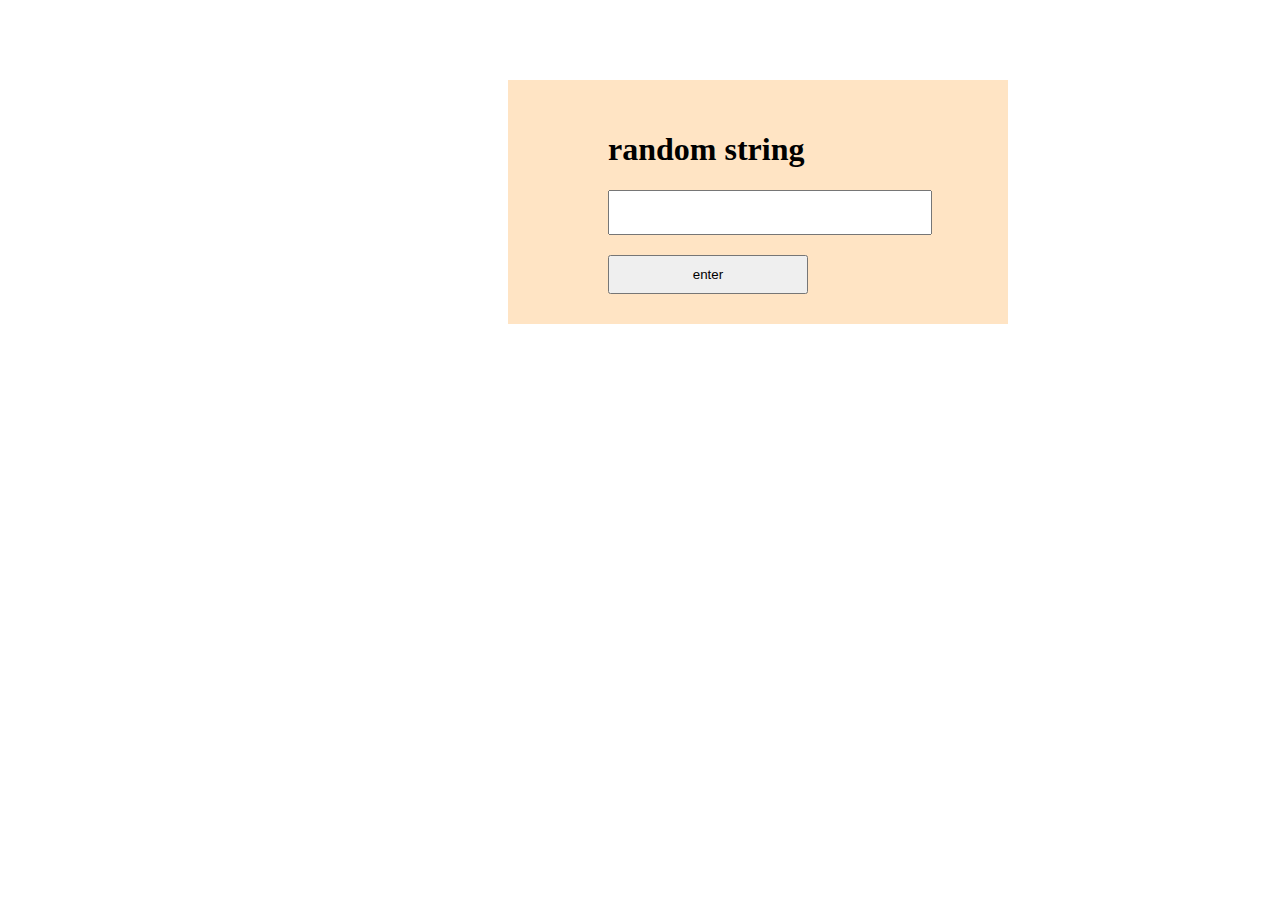
<file: project_exam/index.html>
<!DOCTYPE html>
<html lang="en">
<head>
    <meta charset="UTF-8">
    <meta name="viewport" content="width=device-width, initial-scale=1.0">
    <title>random string</title>
    <style>
        .container{
            margin-top: 80px;
            margin-left: 500px;
            align-items: center;
            background-color: bisque;
            width: 500px;
            justify-content: center;
            align-items: center;
        }
        .random{
           margin-left: 70px;
           padding: 30px;
        }
        button{
            padding: 10px;
            width: 200px;
            margin-top: 20px;
        }
        input{
            width: 300px;
            padding: 10px;
            font-size: 18px;

        }
    </style>
</head>
<body>
    
    <div class="container">
        <div class="random">
            <h1>random string</h1>
            <input type="text" id="str">
            <button id="random" onclick="randomstr()">enter</button>
        </div>
    </div>

</body>
 <script>
    function randomstr(){
        var value=prompt("Enter your string length",value);
        const char = 'ABCDEFGHIJKLMdNOPQRSTUVWXYZabcdefghijklmnopqrstuvwxyz'
        let result = ' ';
        for(let i=0; i < value; i++)
        {
            result += char.charAt(Math.floor(Math.random() * char.length));
        }
       document.getElementById("str").value = result;    
    }
</script> 
</html>
</file>
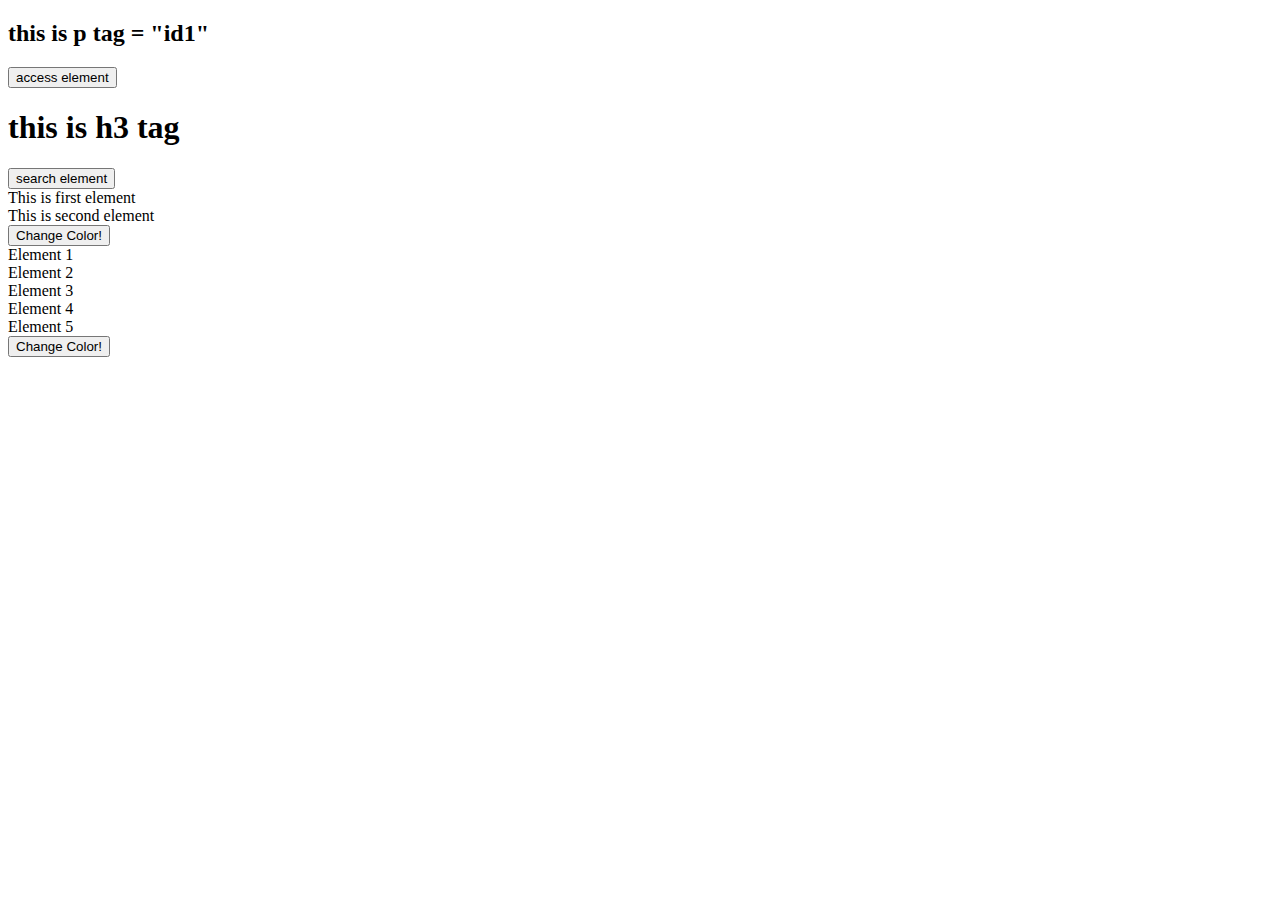
<file: DOM_METHOD/Dom.html>
<!DOCTYPE html>
<html lang="en">
<head>
    <meta charset="UTF-8">
    <meta name="viewport" content="width=device-width, initial-scale=1.0">
    <title>dom method</title>
</head>
<body>

    <!-- getElementById -->
   <h2 id="id1">this is p tag = "id1"</h2>
    <button onclick="findElement()">access element</button>

    <h1 id="index">this is h3 tag</h1>
    <button onclick="searchelement()">search element</button>


<!-- USING ALERT -->

<!-- <h4 id="id2">this is<strong>paragraph 1</strong></h4>
<div id="id3">
    <div class="column1">
        <p>this is column 1</p>
    </div>

    <div class="column2">
        <p>this is column 1</p>
    </div>
</div>

<button onclick="node1()">node 1 inner html</button>
<button onclick="node2()">node 2 inner html</button> -->


<!--  get element by tag name -->

 <div class="blue">This is first element</div>
 <div class="blue" >This is second element</div>
<button onclick="changeColor()">Change Color!</button>


<div>Element 1</div>
    <div>Element 2</div>
    <div>Element 3</div>
    <div>Element 4</div>
    <div>Element 5</div>
    <button onclick="changeColor()">Change Color!</button>
<script src="dom.js"></script>    
</body>
</html>
</file>
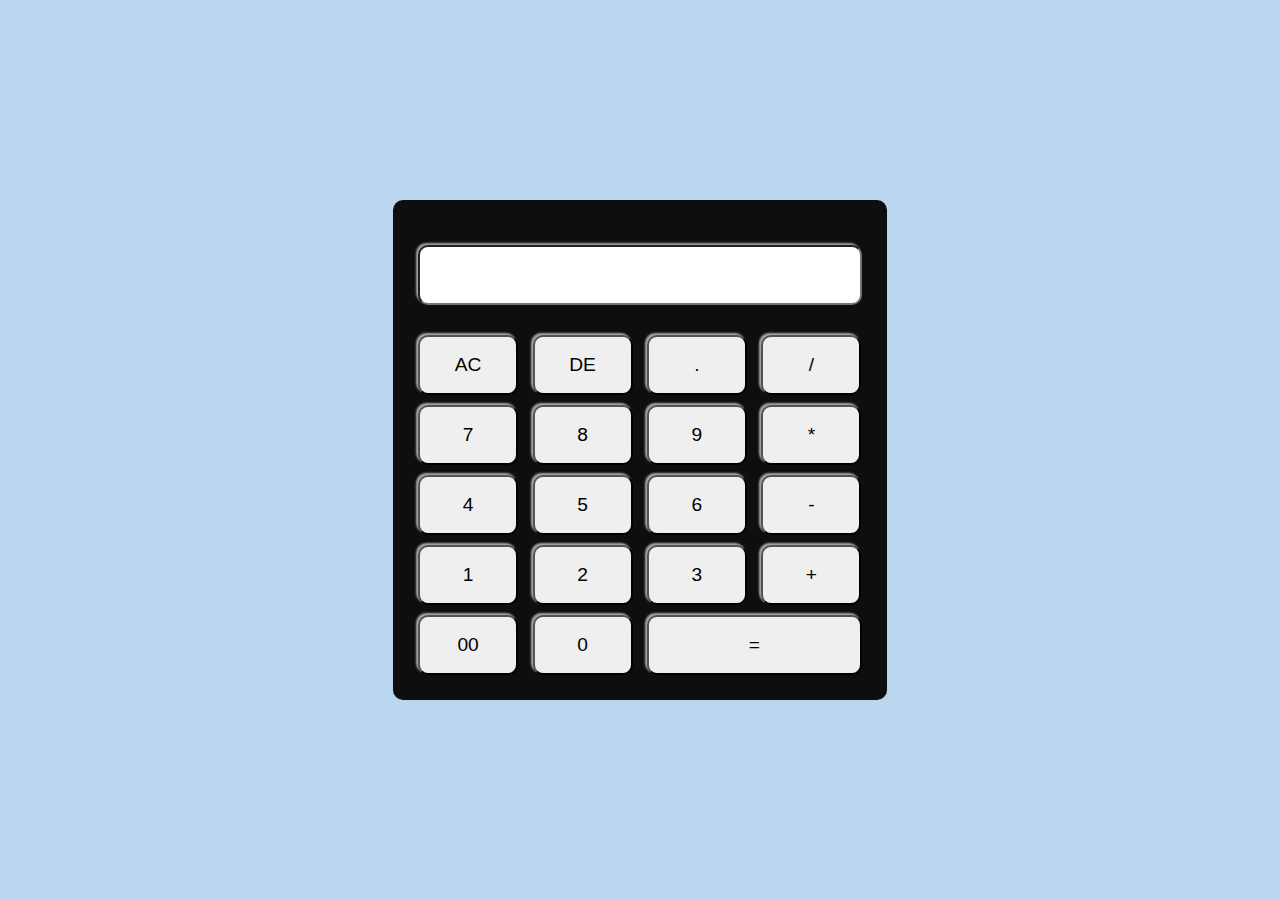
<file: PROJECT/calculator.html>
<!DOCTYPE html>
<html lang="en">
<head>
    <meta charset="UTF-8">
    <meta name="viewport" content="width=device-width, initial-scale=1.0">
    <title>Document</title>
    <link rel="stylesheet" href="calculator.css">
   
</head>
<body>
    
   <div class="container">
        <div class="calculator">
            <form>
                <div class="display">
                    <input type="text" id="hello" name="display">
                </div>
                <div>
                    <input type="button" value="AC" onclick="removeall()">
                    <input type="button" value="DE" onclick="delLast()">
                    <input type="button" value="." onclick="data('.')">
                    <input type="button" value="/" onclick="data('/')">
                </div>
                <div>
                    <input type="button" value="7" onclick="data('7')">
                    <input type="button" value="8" onclick="data('8')">
                    <input type="button" value="9" onclick="data('9')">
                    <input type="button" value="*" onclick="data('*')">
                </div>
                <div>
                    <input type="button" value="4" onclick="data('4')">
                    <input type="button" value="5" onclick="data('5')">
                    <input type="button" value="6" onclick="data('6')">
                    <input type="button" value="-" onclick="data('-')">
                </div>
                <div>
                    <input type="button" value="1" onclick="data('1')">
                    <input type="button" value="2" onclick="data('2')">
                    <input type="button" value="3" onclick="data('3')">
                    <input type="button" value="+" onclick="data('+')">
                </div>
                <div>
                    <input type="button" value="00" onclick="data('00')">
                    <input type="button" value="0" onclick="data('0')">
                    <input type="button" value="=" class="equal" onclick="caldata()">
                </div>
            </form>
        </div>
   </div>  
   <script src="calculator.js"></script>
</body>
</html>
</file>
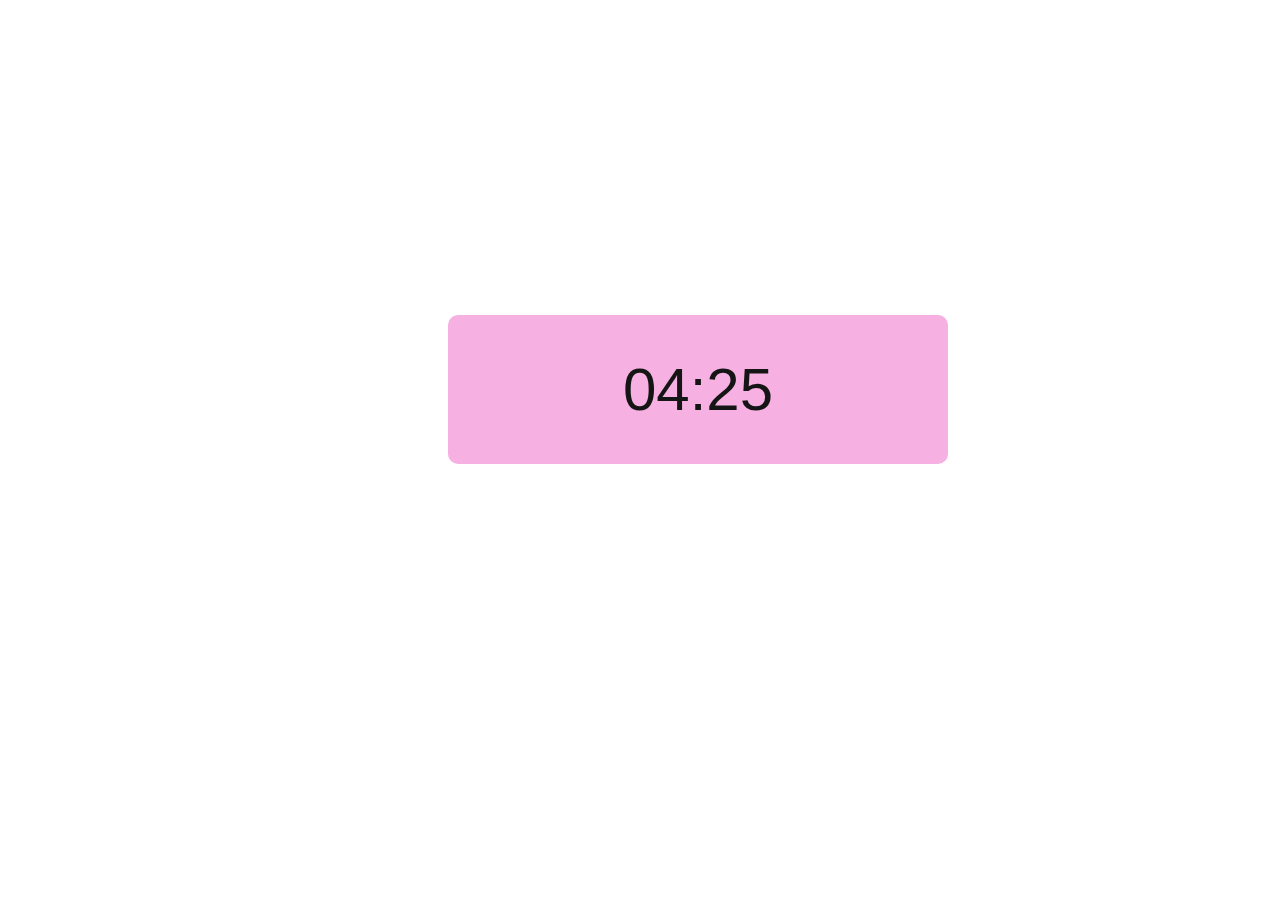
<file: PROJECT/clock.html>
<!DOCTYPE html>
<html lang="en">
<head>
    <meta charset="UTF-8">
    <meta name="viewport" content="width=device-width, initial-scale=1.0">
    <title>Digital Clock</title>
    <link rel="stylesheet" href="clock.css">
</head>
<body>
    <div class="container">
    <div id="clock" ></div>
    </div>


<script>
    function displayclock(){
    var d = new Date();
    var hours = String(d.getHours()).padStart(2,'0');
    var minutes = String(d.getMinutes()).padStart(2,'0');
    var second = String(d.getSeconds()).padStart(2,'0');
    var am_pm = String(d.AM);

    if (hours >= 12) {
        if (hours > 12){
            am_pm = "AM";
        }
        else if (hours == 0){
            am_pm = "PM";
        }
    }
    document.getElementById('clock').textContent = `${minutes}:${second}`
    document.getElementById('clock').textContent =`${AM}`
}

setInterval(displayclock,1000);
displayclock();
</script>
</body>
</html>
</file>
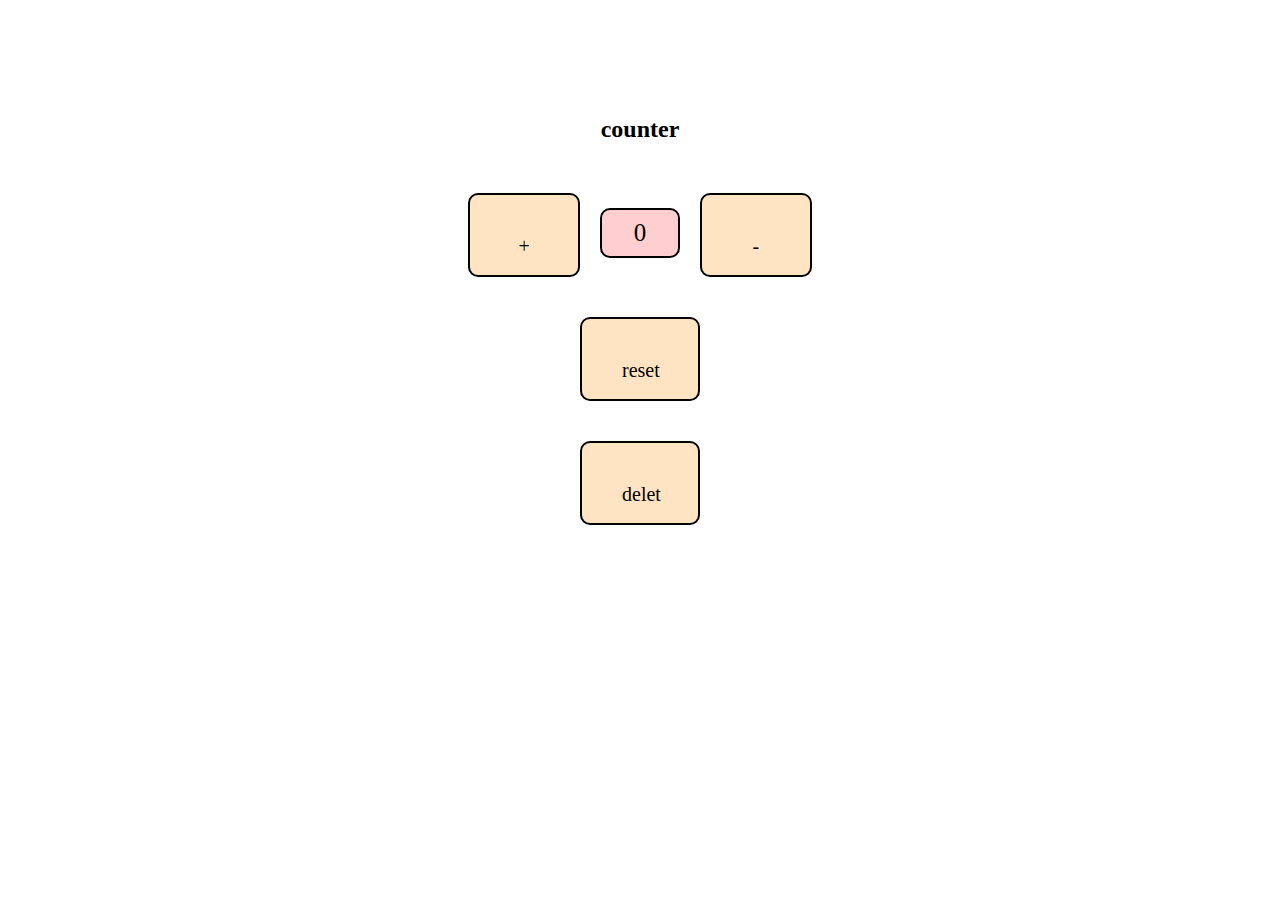
<file: PROJECT/counter.html>
<!DOCTYPE html>
<html lang="en">
<head>
    <meta charset="UTF-8">
    <meta name="viewport" content="width=device-width, initial-scale=1.0">
    <title>counter</title>
    <style>
    *{
    box-sizing: border-box;
    margin: 0px;
    padding: 0px;
    }

    .container{
        height: 70vh;
        width: 100vw;
        display: flex;
        justify-content: center;
        align-items: center;
        flex-direction: column;
    }

    .container h2{
        margin: 30px;
    }
    .counter{
        width: 30%;
        justify-content: center;
        display: flex;
    }

    #increment-btn,#decrement-btn, #reset,#del{
        height: 50px;
        width: 120px;
        padding: 40px;
        border-radius: 10px;
        font-size: 20px;
        background-color: bisque;
        border: 2px solid black;
        color: #000;
        margin: 20px;
        /* justify-content: center; */
        /* align-items: center; */
        font-family:fantasy;
    }
    
    #counter-value{
        height: 50px;
        width: 100px;
        border-radius: 10px;
        background-color: rgba(255, 0, 0, 0.187);
        margin-top: 35px;
        font-size: 25px;
        display: flex;
        justify-content:center;
        align-items: center;
        border: 2px solid black;
    }
    </style>
</head>

<body>
    <div class="container">
        <h2>counter</h2>
        <div class="counter">
            <button id="increment-btn">+</button>
            <div id="counter-value">0</div>
            <button id="decrement-btn">-</button>
        </div>
        <button id="reset">reset</button>
        <button id="del">delet</button>

    </div>
</body>

<script>
    
let counter = 0;

const counterValue = document.getElementById('counter-value');
const incrementBtn = document.getElementById('increment-btn');
const decrementBtn = document.getElementById('decrement-btn');
const resetBtn = document.querySelector('#reset');
const delBtn = document.querySelector('#del');


// To increment the value of counter
incrementBtn.addEventListener('click', () => {
	counter++;
	counterValue.innerHTML = counter;
});

// To decrement the value of counter
decrementBtn.addEventListener('click', () => {
	counter--;
	counterValue.innerHTML = counter;
});

// To reset the counter to zero
resetBtn.addEventListener('click', reset);

function reset() {
	counter = 0;
	counterValue.innerHTML = counter;
}

delBtn.addEventListener('click',dele);

function dele(){
    counter = " "
    counterValue.innerHTML = counter;
}


</script>
</html>
</file>
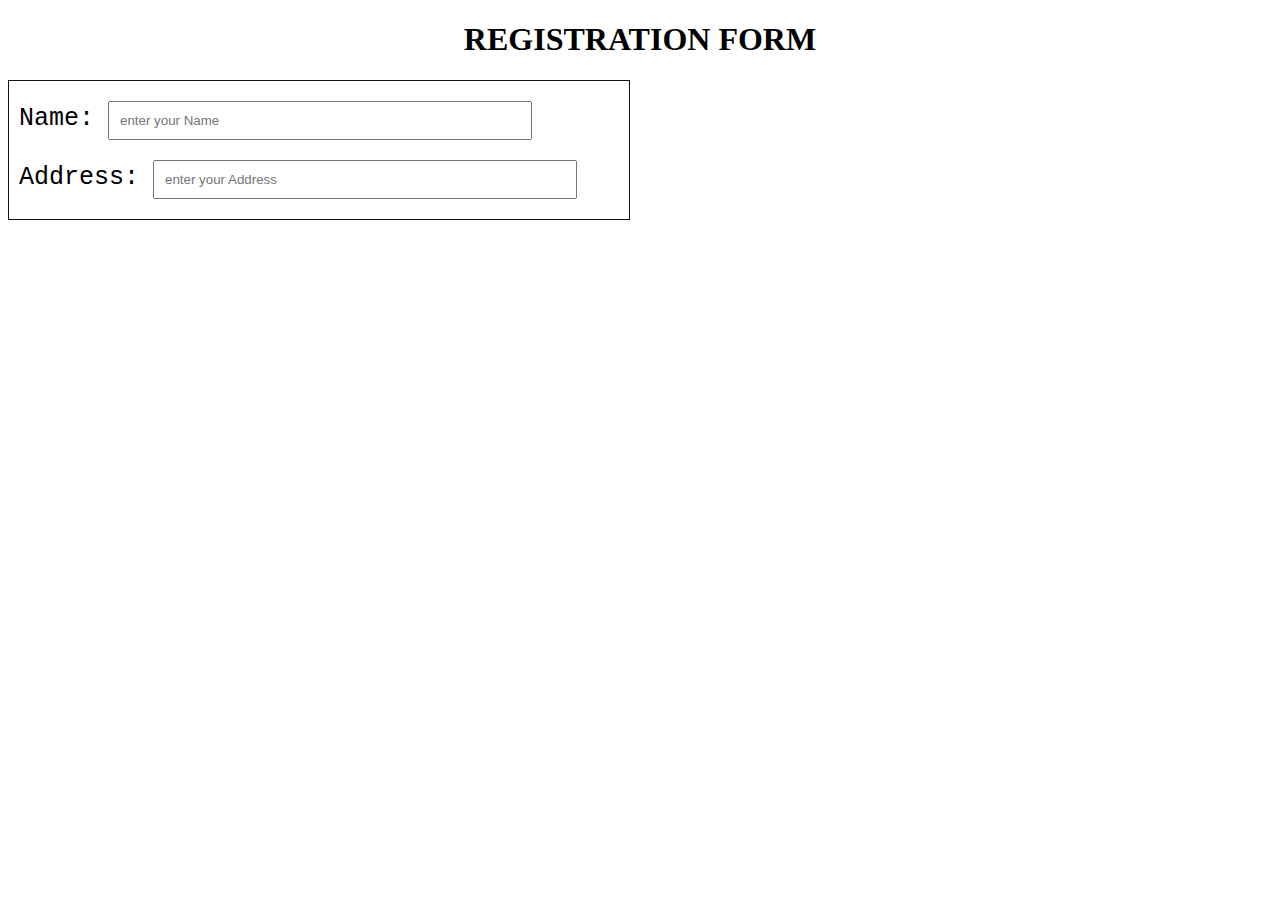
<file: PROJECT/form_validation.html>
<!DOCTYPE html>
<html lang="en">
<head>
    <meta charset="UTF-8">
    <meta name="viewport" content="width=device-width, initial-scale=1.0">
    <title>Document</title>
    <style>
        form{
            margin: 0;
            width: 600px;
            border: 1px solid rgb(19, 16, 16);
            padding: 10px;
            align-items: center;

        }
        form label{
            font-size: 25px;
            font-family: 'Courier New', Courier, monospace;
            
        }
        form input{
            width: 400px;
            padding: 10px;
            margin: 10px;
        }
    </style>
</head>
<body>
    <h1 style="text-align: center;">
        REGISTRATION FORM
    </h1>
    <form>
        <label for="text" >Name:</label>
        <input type="text" placeholder="enter your Name"><br>

        <label for="text" >Address:</label>
        <input type="text" placeholder="enter your Address"><br>

    </form>
</body>
</html>
</file>
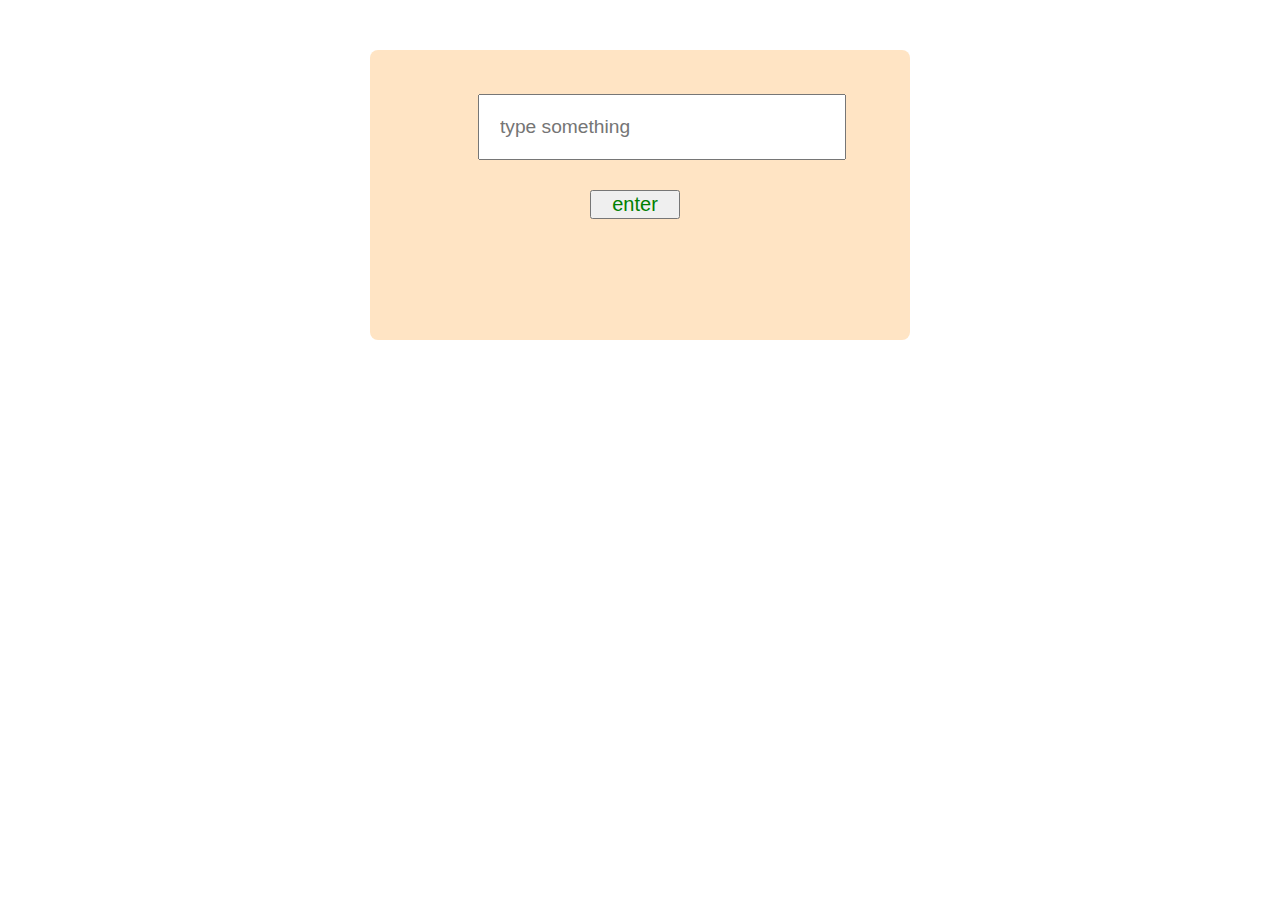
<file: PROJECT/random_str.html>
<!DOCTYPE html>
<html lang="en">
<head>
    <meta charset="UTF-8">
    <meta name="viewport" content="width=device-width, initial-scale=1.0">
    <title>random string</title>
    <style>
        .word{
            position: relative;
            background-color: cadetblue;
            margin: 50px auto;
            padding: 20px;
            background-color: #fff;
            border-radius: 8px;
            background-color: bisque;
            max-width: 500px;
            height: 250px;
        }
        .word input{
            align-items: center;
            justify-content: center;
            width: 60%;
            left: 20%;
            padding: 20px;
            top: 15%;
            font-size: larger;
            position: absolute;
        }
        button{
            margin-top: 120px;
            color: green;
            font-size: 20px;
            width: 90px;
            text-align: center;
            margin-left: 200px;  
        }
    </style>
</head>
<body>
    <div class="word">
        <input type="text" id="count" placeholder="type something"> 
        <!-- <h4 >random no length:<span id="data"></span></h4><br> -->
        <button onclick="randomstr()">enter</button>
    </div>
</body>

<script>
   function randomstr(){
       var value=prompt("Enter your string length",value);
       const char = 'ABCDEFGHIJKLMdNOPQRSTUVWXYZabcdefghijklmnopqrstuvwxyz0123456789'
    let result = '';
    for(let i=0; i < value; i++)
        {
            result += char.charAt(Math.floor(Math.random() * char.length));
        }
    document.getElementById("count").value = result;    
   }
</script>
</html>
</file>
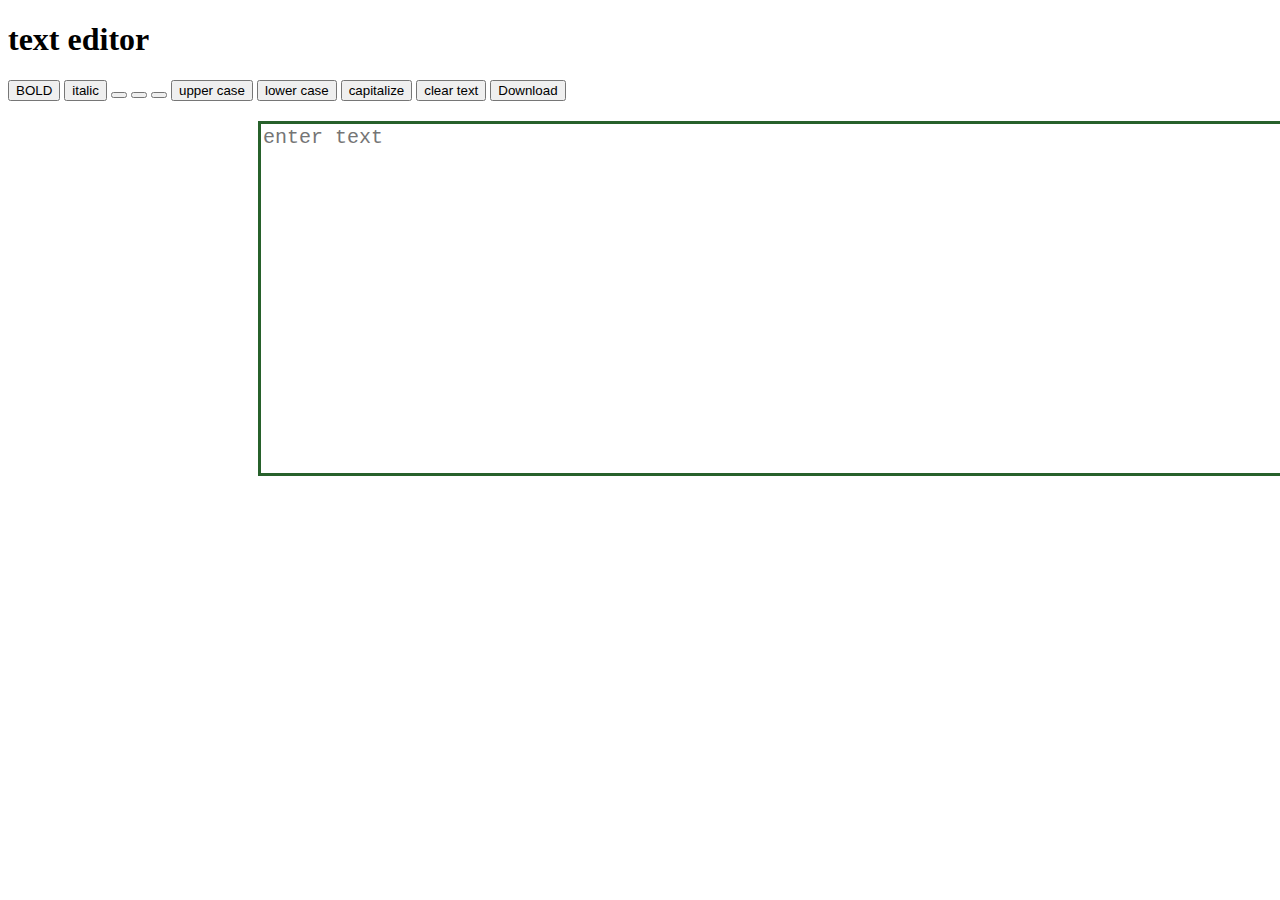
<file: PROJECT/text_editor.html>
<!DOCTYPE html>
<html lang="en">
<head>
    <meta charset="UTF-8">
    <meta name="viewport" content="width=device-width, initial-scale=1.0">
    <title>Document</title>
    <link href="https://cdn.jsdelivr.net/npm/bootstrap@5.3.2/dist/css/bootstrap.min.css" rel="stylesheet" integrity="sha384-T3c6CoIi6uLrA9TneNEoa7RxnatzjcDSCmG1MXxSR1GAsXEV/Dwwykc2MPK8M2HN" crossorigin="anonymous">
    <link rel="stylesheet"
    href="https://cdnjs.cloudflare.com/ajax/libs/font-awesome/5.10.0/css/all.min.css" 
    integrity="sha512-PgQMlq+nqFLV4ylk1gwUOgm6CtIIXkKwaIHp/PAIWHzig/lKZSEGKEysh0TCVbHJXCLN7WetD8TFecIky75ZfQ==" 
    crossorigin="anonymous"/>
    <style>
        
        button:hover {
            background-color: #27612b !important;
        }
        textarea{
            /* padding: 2%; */
            margin-top: 20px;
            margin-left: 250px;
            border-color: #27612b;
            border-width: medium;  
            font-size: 20px;  
        }
    </style>
</head>
<body>
   <section>
    <h1 class="text-center fs-3 ">text editor</h1>
    <div class="flexbox" >
        <div class="row">
            <div class="col">
                <button type="button" onclick="f1()" class="btn btn-outline-success mx-auto p-2 px-5 ms-4" title="bold text">BOLD</button>
                <button type="button" onclick="f2()" class="btn btn-outline-success mx-auto p-2 px-5 ms-2" title="italic text">italic</button>
                <button type="button" onclick="f3()" class="btn btn-outline-success mx-auto p-2 px-3 ms-2" title="left align"><i class="fas fa-align-left"></i></button>
                <button type="button" onclick="f4()" class="btn btn-outline-success mx-auto p-2 px-3 ms-2" title="center align"><i class="fas fa-align-center"></i></button>
                <button type="button" onclick="f5()" class="btn btn-outline-success mx-auto p-2 px-3 ms-2" title="right align"><i class="fas fa-align-right"></i></button>
                <button type="button" onclick="f6()" class="btn btn-outline-success mx-auto p-2 px-5 ms-3" title="uppercase text">upper case</button>
                <button type="button" onclick="f7()" class="btn btn-outline-success mx-auto p-2 px-5 ms-4" title="lower text">lower case</button>
                <button type="button" onclick="f8()" class="btn btn-outline-success mx-auto p-2 px-5 ms-5" title="capitalize text">capitalize</button>
                <button type="button" onclick="f9()" class="btn btn-outline-success mx-auto p-2 px-5 ms-5" title="clear text">clear text</button>
                <button type="button" onclick="f10()" class="btn btn-outline-success mx-auto p-2 px-5 ms-5" title="Download">Download</button>

            </div>
        </div>
        <div class="flex-box">
            <textarea id="textarea1" rows="15" cols="100" placeholder="enter text"></textarea>
        </div>
    </div>
   </section>
<script src="https://cdn.jsdelivr.net/npm/bootstrap@5.3.2/dist/js/bootstrap.bundle.min.js" integrity="sha384-C6RzsynM9kWDrMNeT87bh95OGNyZPhcTNXj1NW7RuBCsyN/o0jlpcV8Qyq46cDfL" crossorigin="anonymous"></script>  
</body>

<script>

    function f1(){
    document.getElementById('textarea1').style.fontWeight = 'BOLD'
    }

    function f2(){
        document.getElementById('textarea1').style.fontStyle = 'italic'
    }

    function f3(){
        document.getElementById('textarea1').style.textAlign = 'left'
    }

    function f4(){
        document.getElementById('textarea1').style.textAlign = 'center'
    }

    function f5(){
        document.getElementById('textarea1').style.textAlign = 'right'
    }

    function f6(){
        document.getElementById('textarea1').style.textTransform = 'uppercase'
    }

    function f7(){
        document.getElementById('textarea1').style.textTransform = 'lowercase'
    }

    function f8(){
        document.getElementById('textarea1').style.textTransform = 'capitalize'
    }

    function f9(){
    document.getElementById("textarea1").value = " ";
    }

    function f9(){
    document.getElementById("textarea1").value = " ";
    }

    function f10(){
    document.getElementById("textarea1").value.save = "download ";
    }

</script>
</html>
</file>
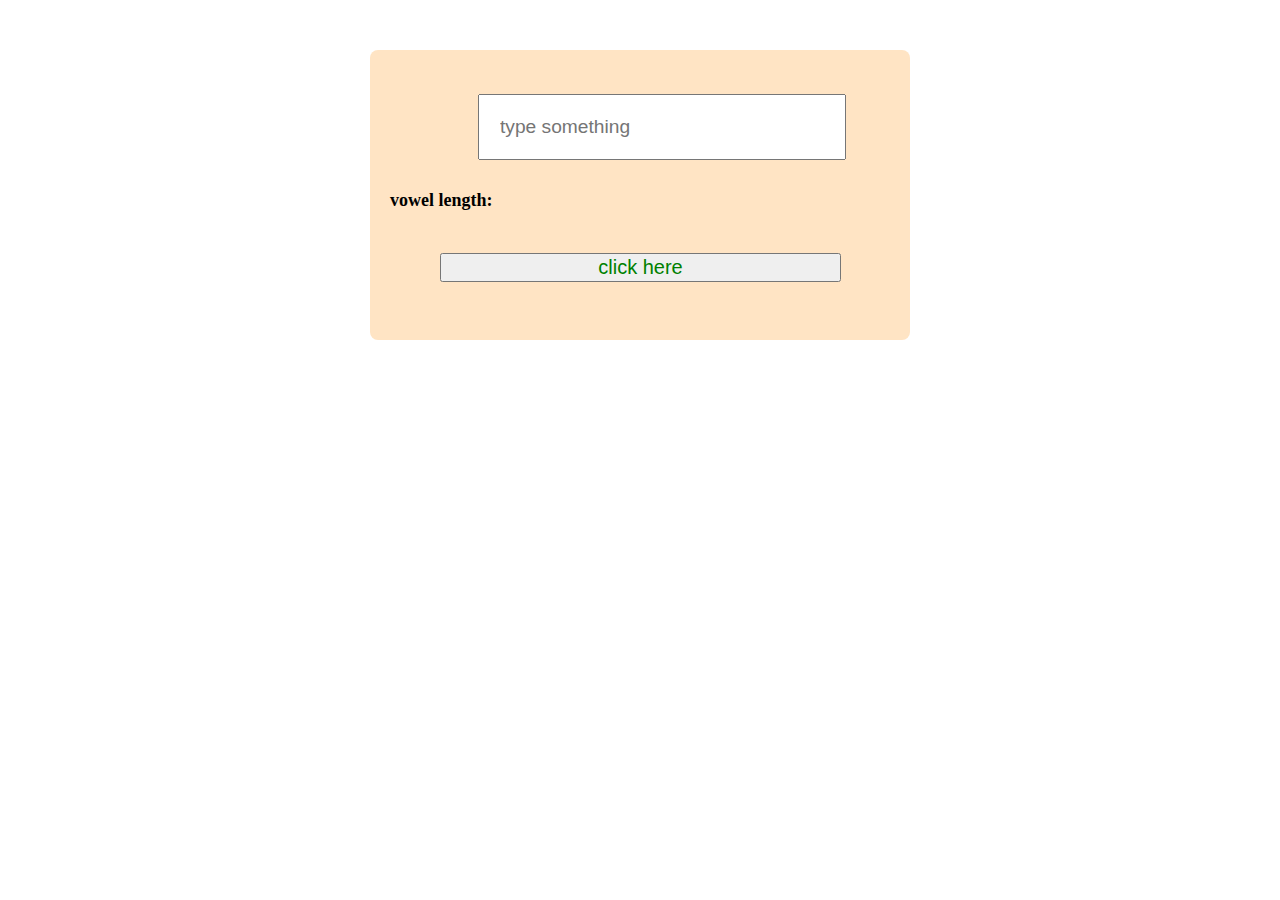
<file: PROJECT/vowel_length.html>
<!DOCTYPE html>
<html lang="en">
<head>
   <meta charset="UTF-8">
   <meta name="viewport" content="width=device-width, initial-scale=1.0">
   <title>vowel length counting</title>

   <style>
    .word{
        position: relative;
        background-color: cadetblue;
        margin: 50px auto;
        padding: 20px;
        background-color: #fff;
        border-radius: 8px;
        background-color: bisque;
        max-width: 500px;
        height: 250px;
    }
    .word input{
        align-items: center;
        justify-content: center;
        width: 60%;
        left: 20%;
        padding: 20px;
        top: 15%;
        font-size: larger;
        position: absolute;
    }
    h4{
        margin-top: 120px;
        font-size: 18px;
        justify-content: center;
        align-items: center;
    }
    button{
        color: green;
        font-size: 20px;
        width: 401px;
        text-align: center;
        margin-left: 50px;            
    }
</style>
</head>
<body>
    <div class="word">
        <input type="text" id="hello" placeholder="type something"> 
        <h4 >vowel length:<span id="data"></span></h4><br>
        <button onclick="countvowel()">click here</button>
    </div>
</body>

<script>
   
 function countvowel(){
    let word = document.getElementById('hello').value;
    let len = String(word.trim())
    let count = 0;
    for(i in len){
        if(len[i]=='i' || len[i]=='o' || len[i]=='a' || len[i]=='u' || len[i]=='e' ||len[i]=='I' || len[i]=='O' || len[i] =='A' || len[i]=='U' || len[i]=='E'  )
        {
          count+=1;
        }
        }
        document.getElementById('data').textContent = count.toString()
    }
</script>
</html>
</file>
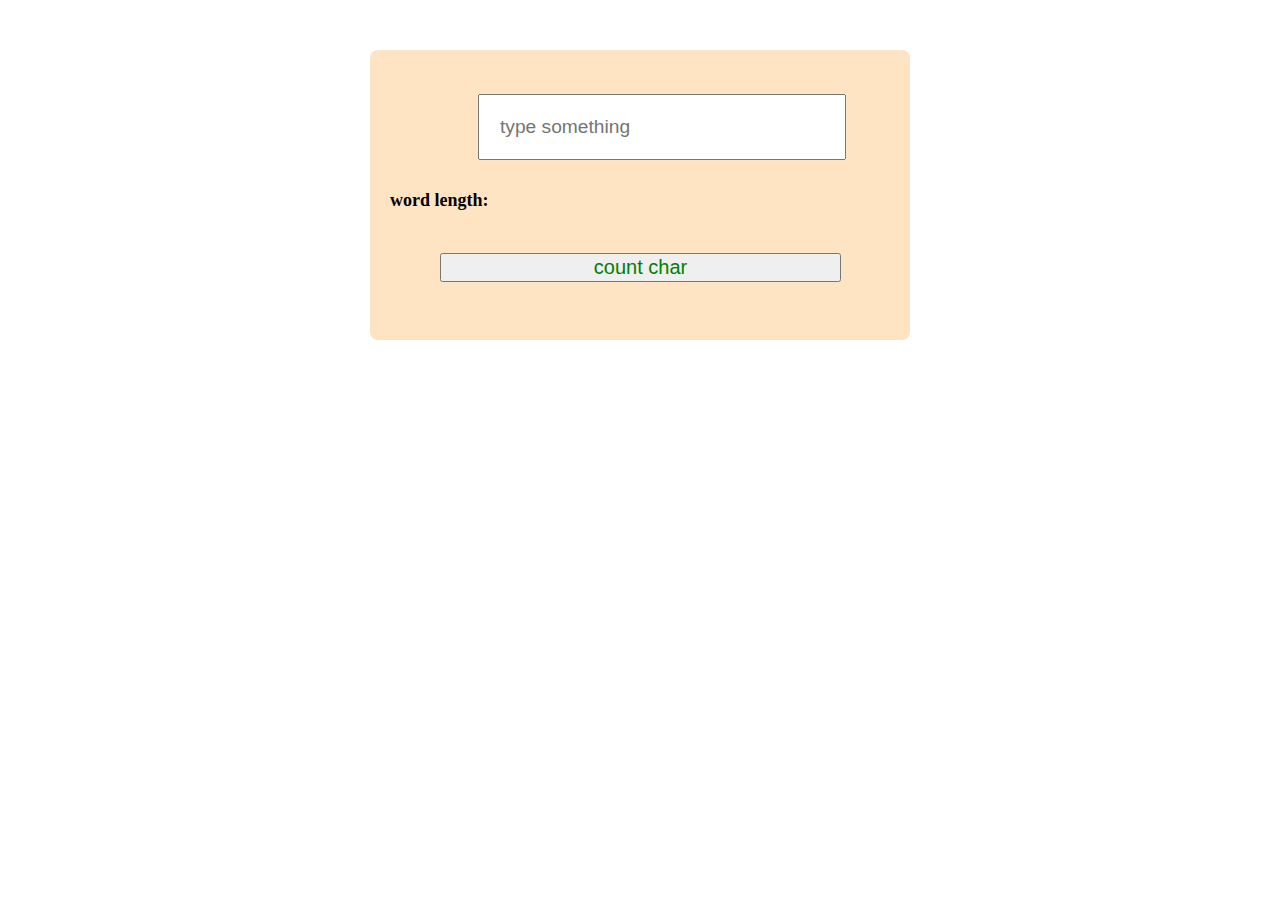
<file: PROJECT/word_length.html>
<!DOCTYPE html>
<html lang="en">
<head>
    <meta charset="UTF-8">
    <meta name="viewport" content="width=device-width, initial-scale=1.0">
    <title>word length counter</title>
    <style>
        .word{
            position: relative;
            background-color: cadetblue;
            margin: 50px auto;
            padding: 20px;
            background-color: #fff;
            border-radius: 8px;
            background-color: bisque;
            max-width: 500px;
            height: 250px;

        }
        .word input{
            align-items: center;
            justify-content: center;
            width: 60%;
            left: 20%;
            padding: 20px;
            top: 15%;
            font-size: larger;
            position: absolute;
        }
        h4{
            margin-top: 120px;
            font-size: 18px;
            justify-content: center;
            align-items: center;
        }

        button{
            color: green;
            font-size: 20px;
            width: 401px;
            text-align: center;
            margin-left: 50px;            
        }
    </style>
</head>

<body>
    <div class="word">
        <input type="text" id="count" placeholder="type something"> 
        <h4 >word length:<span id="data"></span></h4><br>
        <button onclick="countword()">count char</button>
    </div>
</body>

<script>
   function countword(){
    let noword = document.getElementById('count').value.length;
    document.getElementById('data').innerHTML =  + noword; 
    
   }

</script>
</html>
</file>
<file: PROJECT/calculator.css>
*{
    margin: 0;
    padding: 0;
    font-family:sans-serif;
    box-sizing: border-box;
}

.container{
    width: 100%;
    height: 100vh;
    background-color:rgb(186, 214, 239);
    display: flex;
    align-items: center;
    justify-content: center;
}

.calculator{
    background-color: rgb(14, 14, 14);
    padding: 20px;
    border-radius: 10px;
}

.calculator form input{
    width: 100px;
    height: 60px;
    border-radius: 10px;
    box-shadow: -2px -2px 2px rgb(173, 166, 166);
    font-size: larger;
    cursor: pointer;
    margin: 5px;
}

form .display{
    display: flex;
    justify-content: flex-end;
    margin: 20px 0;
}

form .display input{
    text-align: right;
    flex:1;
    font-size: 45px;
    box-shadow:-2px -2px 2px rgb(164, 158, 158) ;
}

form input.equal{
    width: 215px;
}
</file>
<file: PROJECT/clock.css>
#container{
    position: relative;
}

#clock{
    background-color: rgb(246, 176, 226);
    font-size: 60px;
    color: rgb(21, 21, 21);
    font-family: Arial, Helvetica, sans-serif;
    text-align: center;
    width: 420px;
    padding: 40px;
    border-radius: 10px;
    justify-content: center;
    display: flex;
    position: absolute;
    left: 35%;
    top: 35%;
}
</file>
